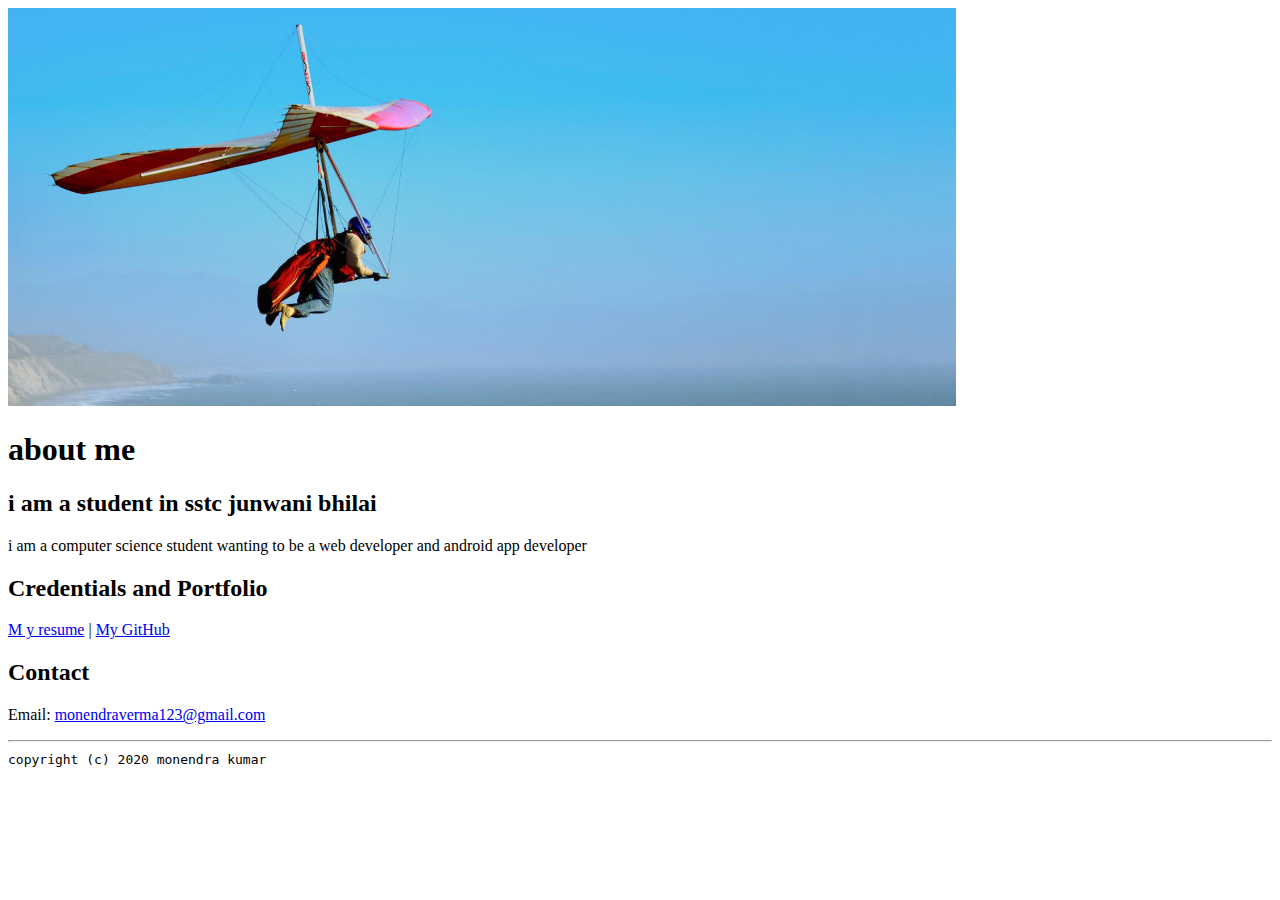
<file: index.html>
<!doctype html>

<!-- this is a comment for human! -->

<html lang="en">

  <header>
<title> monendra kumar web </title>
<link rel="stylesheet" herf="css/master.css">
<link rel-"favicon" href="favicon.ico" type="image/x-icon">
<link rel="shortcut" href="favicon.ico" type="image/x-icon">
<meta name="viweport" content="width=device-width, initial-scale-1, shrink-1,shrink-to-fit-no">
<meta name="name" content="monendra kumar">
<meta name="robots" content="noindex, nofollow">
  </header>

  <body>
    <img src="images/banner.jpg" width="75%" alt="banner">
<h1> about me </h1>
<h2> i am a student in sstc junwani bhilai </h2>
<p> i am a computer science student wanting to be a web developer and android app developer </p>
<h2>Credentials and Portfolio</h2>

<p><a href="resume.html"> M y resume</a> | <a href="https://github.com/monendrakumar">My GitHub</a></p>
<h2>Contact</h2>

<p>Email: <a href="mailto:monendraverma123@gmail.com">monendraverma123@gmail.com </a></p>
</body>

<footer>
  <hr>
  <code>copyright (c) 2020 monendra kumar </code>
</footer>

</html>
</file>
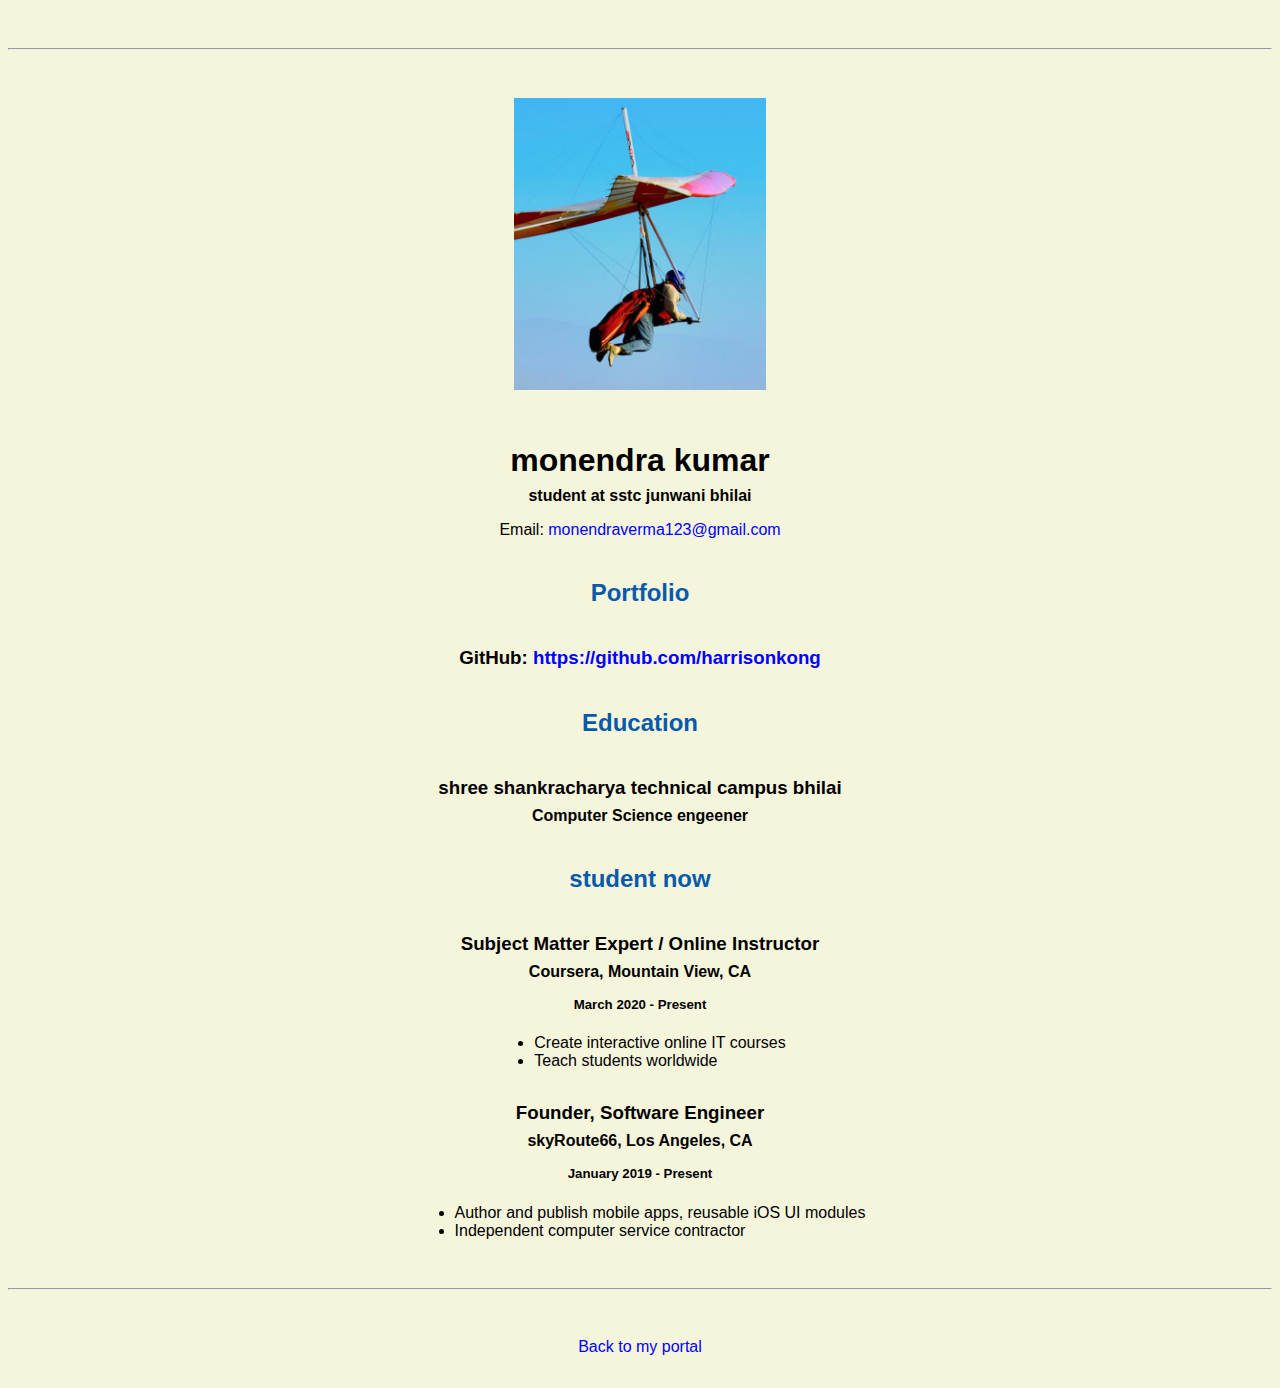
<file: resume.html>
<!doctype html>

<!-- this is a comment for human! -->

<html lang="en">

  <header>
    <title>monendra kumar's Resume</title>
    <link rel="stylesheet" href="css/master.css">
    <link rel-"favicon" href="favicon.ico" type="image/x-icon">
    <link rel="shortcut" href="favicon.ico" type="image/x-icon">
    <meta name="viweport" content="width=device-width, initial-scale-1, shrink-1,shrink-to-fit-no">
    <meta name="name" content="monendra kumar">
    <meta name="robots" content="noindex, nofollow">

  </header>

  <body>
    <hr>

    <img src="images/headshot.jpg" alt="Harrison Kong's headshot" width="20%">

    <h1>  monendra kumar</h1>
    <h4>student at sstc junwani bhilai</h4>

    <p>Email: <a href="mailto:monendraverma123@gmail.com" target="_blank">monendraverma123@gmail.com</a></p>
    <!-- don't post physical address, personal phone number or other personal information on the web! -->

    <h2>Portfolio</h2>
      <h3>GitHub: <a href="https://github.com/harrisonkong" target="_blank">https://github.com/harrisonkong</a></h3>

    <h2>Education</h2>

    <h3>shree shankracharya technical campus bhilai</h3>
    <h4> Computer Science engeener</h4>

    <h2>student now</h2>

    <h3>Subject Matter Expert / Online Instructor</h3>
    <h4>Coursera, Mountain View, CA</h4>
    <h5>March 2020 - Present</h5>
      <ul>
        <li>Create interactive online IT courses</li>
        <li>Teach students worldwide</li>
      </ul>

    <h3>Founder, Software Engineer</h3>
    <h4>skyRoute66, Los Angeles, CA</h4>
    <h5>January 2019 - Present</h5>
      <ul>
        <li>Author and publish mobile apps, reusable iOS UI modules</li>
        <li>Independent computer service contractor</li>
      </ul>
  </body>

  <footer>
  <hr>
  <p><a href="index.html">Back to my portal</a><p>
  </footer>

</html>
</file>
<file: css/master.css>
/* Cascading stylesheet for the website */

/* Text inside these asterisks and slashes are comments for human */

  a {
    color: blue;/* set the text color to blue here */
    text-decoration: none; /* This means we do not want hyperlinks to be underlined */
  }

  a:hover {
    color: red; /* set the text color to red here */
    text-decoration: none; /* This means we do not want hyperlinks to be underlined */
  }

  body {
    background-color: beige;/* set the background color here */
    color: black; /* set the text color to black here */
    font-family: helvetica, sans-serif; /* set the font here */
    text-align: center; /* set the text alignment here */
   }

  footer {
    margin-top: 2rem;
    margin-bottom: 2rem;
  }

  h1 {
    margin-bottom: 0.5rem;
    margin-top: 3rem;
   }

  h2 {
    color: #075AAB; /*set the text color of to #075AAB here */
    /* set both the bottom margin and top margin to 2.5rem here */
    margin-bottom: 2.5rem;
    margin-top:2.5rem;
   }

  h3 {
    margin-bottom: 0;
    margin-top: 2rem;
  }

  h4 {
    margin-bottom: 1rem;
    margin-top: 0.5rem;
  }

  h5 {
    margin-top: 0.5rem;
  }

  hr {
    margin-bottom: 3rem;
    margin-top: 3rem;
  }

  /* this controls how the bullet points in the resume page looks */
  ul {
    display: table;
    margin: 0 auto;
    text-align: left;
  }
</file>
